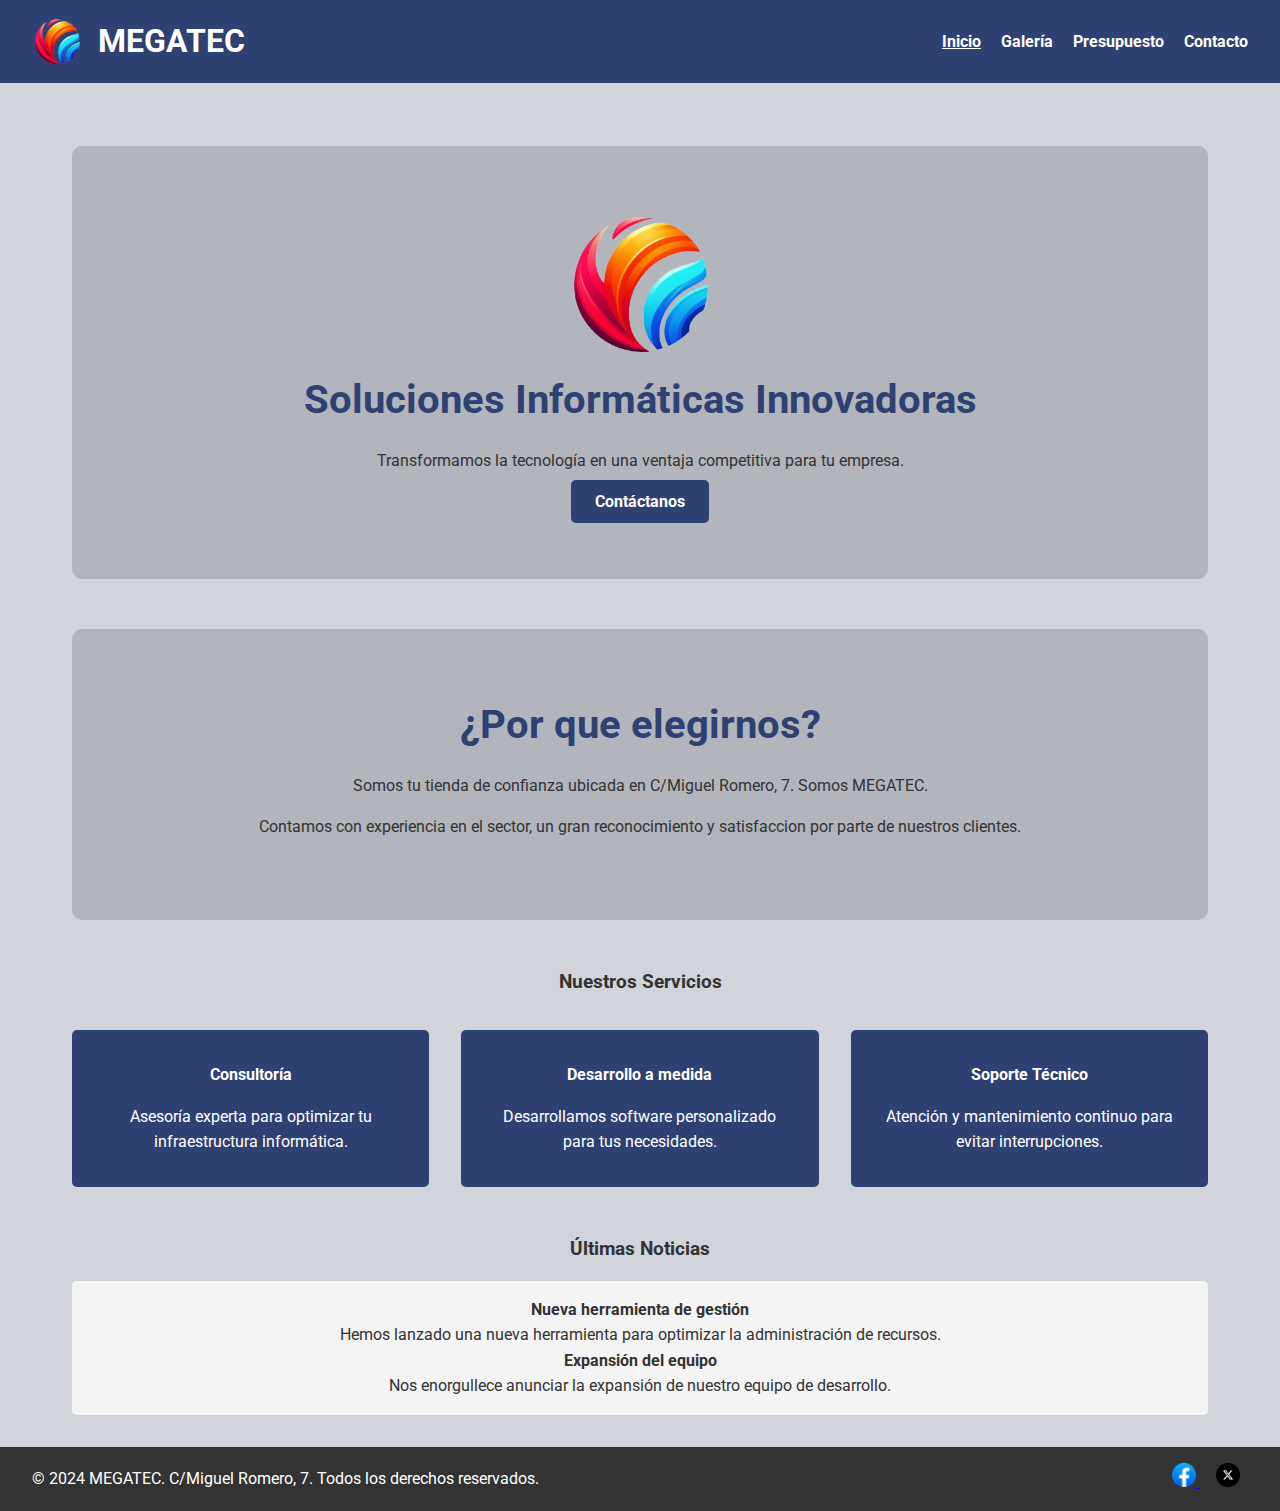
<file: index.html>
<!DOCTYPE html>
<html lang="es">
<head>
    <meta charset="UTF-8">
    <meta name="viewport" content="width=device-width, initial-scale=1.0">
    <title>Inicio - Megatec</title>
    <link rel="stylesheet" href="./css/styleINDEX.css">
    <link href="https://fonts.googleapis.com/css2?family=Roboto:wght@400;700&display=swap" rel="stylesheet">
</head>
<body>

    <header>
        <div class="logo">
            <!-- Logo de la empresa -->
            <img src="fotos/megateclogo.png" alt="Logo de la empresa" width="246" height="246">
            <h1>MEGATEC</h1>
        </div>
        <nav>
            <!-- Enlaces del menú -->
            <a href="index.html" class="active">Inicio</a>
            <a href="galeria.html">Galería</a>
            <a href="presupuesto.html">Presupuesto</a>
            <a href="contacto.html">Contacto</a>
        </nav>
    </header>

    <main>
        <!-- Primera sección -->
        <section class="hero"> 
            <img src="fotos/megateclogo.png" alt="logo" width="246" height="246">
            <h2>Soluciones Informáticas Innovadoras</h2>
            <p>Transformamos la tecnología en una ventaja competitiva para tu empresa.</p>
            <a href="contacto.html" class="cta-button">Contáctanos</a>
        </section>

        <!-- Segunda sección -->
        <section class="hero"> 
            <h2> ¿Por que elegirnos?</h2>
            <p>Somos tu tienda de confianza ubicada en C/Miguel Romero, 7. Somos MEGATEC. </p>
           <p> Contamos con experiencia en el sector, un gran reconocimiento y satisfaccion por parte de nuestros clientes.</p>
        </section>

        <!-- Tercera sección -->
        <section id="services">
            <h3>Nuestros Servicios</h3>
            <div class="service-cards">
                <!-- Servicios de la empresa -->
                <div class="service-card">
                    <h4>Consultoría</h4>
                    <p>Asesoría experta para optimizar tu infraestructura informática.</p>
                </div>
                <div class="service-card">
                    <h4>Desarrollo a medida</h4>
                    <p>Desarrollamos software personalizado para tus necesidades.</p>
                </div>
                <div class="service-card">
                    <h4>Soporte Técnico</h4>
                    <p>Atención y mantenimiento continuo para evitar interrupciones.</p>
                </div>
            </div>
        </section>

        <!-- Cuarta sección -->
        <section id="news">
            <h3>Últimas Noticias</h3>
            <!-- Noticias con datos del archivo JSON -->
            <div id="news-container"></div>
        </section>
    </main>

    <footer>
        <div class="footer-content">
            <p>&copy; 2024 MEGATEC. C/Miguel Romero, 7. Todos los derechos reservados.</p>
            <div class="social-media">
                <!-- Enlaces a las redes sociales -->
                <a href="https://www.facebook.com/profile.php?id=61568960853478">
                    <img src="fotos/facebook.png" alt="Facebook" width="800" height="800">
                </a>
                <a href="https://x.com/megatecpg?s=21&t=KBbnu8gS4G15GbXMsIWU9g">
                    <img src="fotos/x.png" alt="Twitter" width="512" height="512">
                </a>
            </div>
        </div>
    </footer>

    <script src="java/javaINDEX.js"></script>
</body>
</html>
</file>
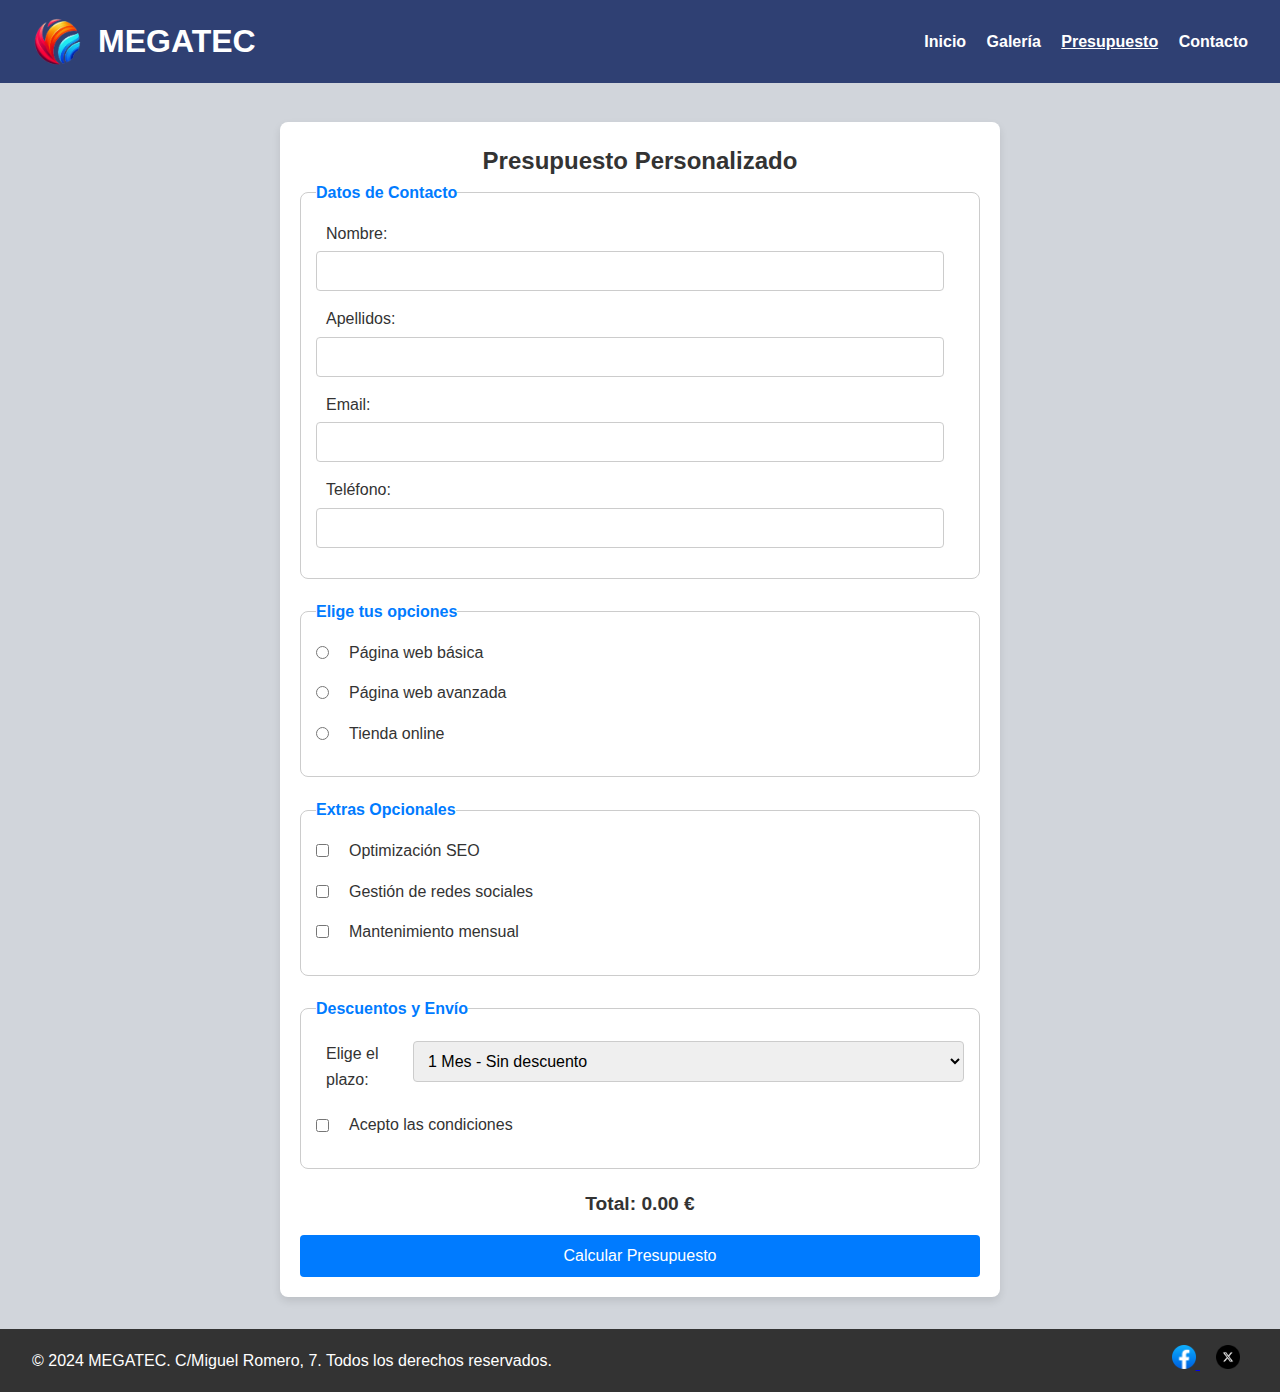
<file: presupuesto.html>
<!DOCTYPE html>
<html lang="es">
<head>
  <meta charset="UTF-8">
  <meta name="viewport" content="width=device-width, initial-scale=1.0">
  <title>Presupuesto</title>
  
  <link rel="stylesheet" href="./css/presupuestoCSS.css">
</head>

<body>
    
    <header>
      <div class="logo">
        <!-- Logo de la empresa -->
        <img src="fotos/megateclogo.png" alt="Logo de la empresa" width="246" height="246">
        <h1>MEGATEC</h1>
        </div>
        <nav>
          <a href="index.html">Inicio</a>
            <a href="galeria.html">Galería</a>
         <a href="presupuesto.html" class="active">Presupuesto</a>
        <a href="contacto.html">Contacto</a>
        </nav>
    </header>

    <br>
  <main>
    <div class="presupuesto-container">
      <h2>Presupuesto Personalizado</h2>
      <form id="presupuesto-form" onsubmit="return validateForm()">
        <fieldset>
            <legend>Datos de Contacto</legend>
          
            <!-- Campo de nombre -->
            <label for="nombre">Nombre:</label>
            <input type="text" id="nombre" name="nombre" maxlength="15" oninput="validateText(this, 15)" required>
            <span id="nombre-error" class="error-message">Solo letras, máx. 15 caracteres</span>
            <br>
            <!-- Campo de apellidos -->
            <label for="apellidos">Apellidos:</label>
            <input type="text" id="apellidos" name="apellidos" maxlength="40" oninput="validateText(this, 40)" required>
            <span id="apellidos-error" class="error-message">Solo letras, máx. 40 caracteres</span>
            <br>
            <!-- Campo de email -->
            <label for="email">Email:</label>
            <input type="email" id="email" name="email" oninput="validateEmail(this)" required>
            <span id="email-error" class="error-message">Correo inválido</span>
            <br>
            <!-- Campo de teléfono -->
            <label for="telefono">Teléfono:</label>
            <input type="text" id="telefono" name="telefono" oninput="validateNumbers(this)" minlength="9"  required>
            <span id="telefono-error" class="error-message">Solo números, obligatorio 9 caracteres.</span>

            
        </fieldset>

        <fieldset>
          <legend>Elige tus opciones</legend>

          <div class="form-group">
            <input type="radio" id="web-basica" name="producto" value="web-basica">
            <label for="web-basica">Página web básica</label>
          </div>

          <div class="form-group">
            <input type="radio" id="web-avanzada" name="producto" value="web-avanzada">
            <label for="web-avanzada">Página web avanzada</label>
          </div>

          <div class="form-group">
            <input type="radio" id="tienda-online" name="producto" value="tienda-online">
            <label for="tienda-online">Tienda online</label>
          </div>
        </fieldset>

        <fieldset>
          <legend>Extras Opcionales</legend>

          <div class="form-group">
            <input type="checkbox" id="seo" name="extras" value="seo">
            <label for="seo">Optimización SEO</label>
          </div>

          <div class="form-group">
            <input type="checkbox" id="social" name="extras" value="social">
            <label for="social">Gestión de redes sociales</label>
          </div>

          <div class="form-group">
            <input type="checkbox" id="mantenimiento" name="extras" value="mantenimiento">
            <label for="mantenimiento">Mantenimiento mensual</label>
          </div>
        </fieldset>

        <fieldset>
          <legend>Descuentos y Envío</legend>
      
          <div class="form-group">
              <label for="plazo">Elige el plazo:</label>
              <select id="plazo" name="plazo">
                  <option value="1mes">1 Mes - Sin descuento</option>
                  <option value="3meses">3 Meses - 5% descuento</option>
                  <option value="6meses">6 Meses - 10% descuento</option>
              </select>
          </div>
      
          <div class="form-group">
              <input type="checkbox" id="condiciones" name="condiciones" required>
              <label for="condiciones">Acepto las condiciones</label>
          </div>
      </fieldset>
      
      <!-- Contenedor para el total -->
      <div id="total-container" style="text-align: center; margin-bottom: 15px;">
          <p id="total-display" style="font-weight: bold; font-size: 1.2em;">Total: 0 €</p>
      </div>
      
      <button type="submit">Calcular Presupuesto</button>
      </form>
    </div>
  </main>

  <footer>
    <div class="footer-content">
        <p>&copy; 2024 MEGATEC. C/Miguel Romero, 7. Todos los derechos reservados.</p>
        <div class="social-media">
            <!-- Enlaces a las redes sociales -->
            <a href="https://www.facebook.com/profile.php?id=61568960853478">
                <img src="fotos/facebook.png" alt="Facebook" width="800" height="800">
            </a>
            <a href="https://x.com/megatecpg?s=21&t=KBbnu8gS4G15GbXMsIWU9g">
                <img src="fotos/x.png" alt="Twitter" width="512" height="512">
            </a>
        </div>
    </div>
</footer>

<script src="./java/javaPRESUPUESTO.js"></script>
</body>
</html>
</file>
<file: css/styleINDEX.css>
* {
    margin: 0;
    padding: 0;
    box-sizing: border-box;
    font-family: 'Roboto', sans-serif;
}

body {
    color: #333;
	background-color: #D1D5DB;
    line-height: 1.6;
    display: flex;
    flex-direction: column;
    min-height: 100vh;
}

header {
    display: flex;
    justify-content: space-between;
    align-items: center;
    padding: 1rem 2rem;
    background-color: #2F4073;
    color: white;
    position: fixed;
    width: 100%;
    top: 0;
    z-index: 1000;
}

header .logo {
    display: flex;
    align-items: center;
}

header .logo img {
    width: 50px;
    height: 50px;
    margin-right: 1rem;
}

header nav a {
    margin-left: 1rem;
    color: white;
    text-decoration: none;
    font-weight: bold;
}

header nav a:hover, header nav a.active {
    text-decoration: underline;
}

section img {
    width: 150px;
    height: 150px;
}

main {
    padding: 6rem 2rem 2rem;
    max-width: 1200px;
    margin: auto;
}

.hero {
    text-align: center;
    padding: 4rem 0;
    background-color: #B2B5BC;
    border-radius: 10px;
    margin-top: 50px;
}

.hero h2 {
    font-size: 2.5rem;
    color: #2F4073;
}

.hero p {
    margin: 1rem 0;
}

.cta-button {
    padding: 0.75rem 1.5rem;
    background-color: #2F4073;
    color: white;
    text-decoration: none;
    border-radius: 5px;
    font-weight: bold;
}

.cta-button:hover {
    background-color: #005bb5;
}

#services {
    text-align: center;
    margin-top: 3rem;
}

.service-cards {
    display: flex;
    justify-content: space-between;
    gap: 2rem;
    margin-top: 2rem;
}

.service-card {
    flex: 1;
    padding: 2rem;
    background-color: #2F4073;
    color: white;
    border-radius: 5px;
}

.service-card h4 {
    margin-bottom: 1rem;
}

#news {
    margin-top: 3rem;
    text-align: center;
}

#news-container {
    margin-top: 1rem;
    padding: 1rem;
    background-color: #f4f4f4;
    border-radius: 5px;
}

footer {
    background-color: #333;
    color: white;
    padding: 1rem 2rem;
    text-align: center;
    margin-top: auto;
}

.footer-content {
    display: flex;
    justify-content: space-between;
    align-items: center;
}

.footer-content .social-media a {
    margin: 0 0.5rem;
}

.footer-content img {
    width: 24px;
    height: 24px;
}
</file>
<file: css/presupuestoCSS.css>
* {
  margin: 0;
  padding: 0;
  box-sizing: border-box;
  font-family: 'Roboto', sans-serif;
}
body {
  color: #333;
  background-color: #D1D5DB;
  line-height: 1.6;
  display: flex;
  flex-direction: column;
  min-height: 100vh;
}

header {
    display: flex;
    justify-content: space-between;
    align-items: center;
    padding: 1rem 2rem;
    background-color: #2F4073;
    color: white;
	position: fixed;
    width: 100%;
    top: 0;
    z-index: 1000;
}
header .logo {
    display: flex;
    align-items: center;
}

header .logo img {
  width: 50px;
  height: 50px;
  margin-right: 1rem;
}
header nav a {
    margin-left: 1rem;
    color: white;
    text-decoration: none;
    font-weight: bold;
}
header nav a.active, header nav a:hover {
    text-decoration: underline;
}

main {
    padding: 6rem 2rem 2rem;
    max-width: 1200px;
    margin: auto;
}


.presupuesto-container {
  width: 80vh;
  max-width: 800px;
  margin: auto;
  padding: 20px;
  background: #fff;
  border-radius: 8px;
  box-shadow: 0 4px 8px rgba(0, 0, 0, 0.1);
}



h2 {
  text-align: center;
  color: #333;
}

fieldset {
  border: 1px solid #ccc;
  border-radius: 8px;
  padding: 15px;
  margin-bottom: 20px;
}

legend {
  font-weight: bold;
  color: #007BFF;
}

label {
  margin-left: 10px;
  font-weight: normal;
  color: #333;
}

input[type="text"],
input[type="email"],
select {
  width: calc(100% - 20px);
  padding: 10px;
  margin-top: 5px;
  margin-bottom: 15px;
  border: 1px solid #ccc;
  border-radius: 4px;
  font-size: 16px;
}

.form-group {
  display: flex;
  align-items: center;
  margin-bottom: 15px;
}

.form-group input[type="radio"],
.form-group input[type="checkbox"] {
  margin-right: 10px;
}

button {
  width: 100%;
  padding: 12px;
  background-color: #007BFF;
  color: white;
  border: none;
  border-radius: 4px;
  cursor: pointer;
  font-size: 16px;
}

button:hover {
  background-color: #0056b3;
}

footer {
  background-color: #333;
  color: white;
  padding: 1rem 2rem;
  text-align: center;
  margin-top: auto;
}

.footer-content {
  display: flex;
  justify-content: space-between;
  align-items: center;
}
.footer-content .social-media a {
  margin: 0 0.5rem;
}
.footer-content img {
  width: 24px;
  height: 24px;
}



#total-container {
  text-align: center;
  margin-bottom: 20px; 
}

#total-display {
  font-size: 1.5em; 
  font-weight: bold;
  color: #333;
}

.error-message {
  color: red;
  display: none;
  font-size: 0.9em; 
}


.error-message.visible {
  display: inline;
}
</file>
